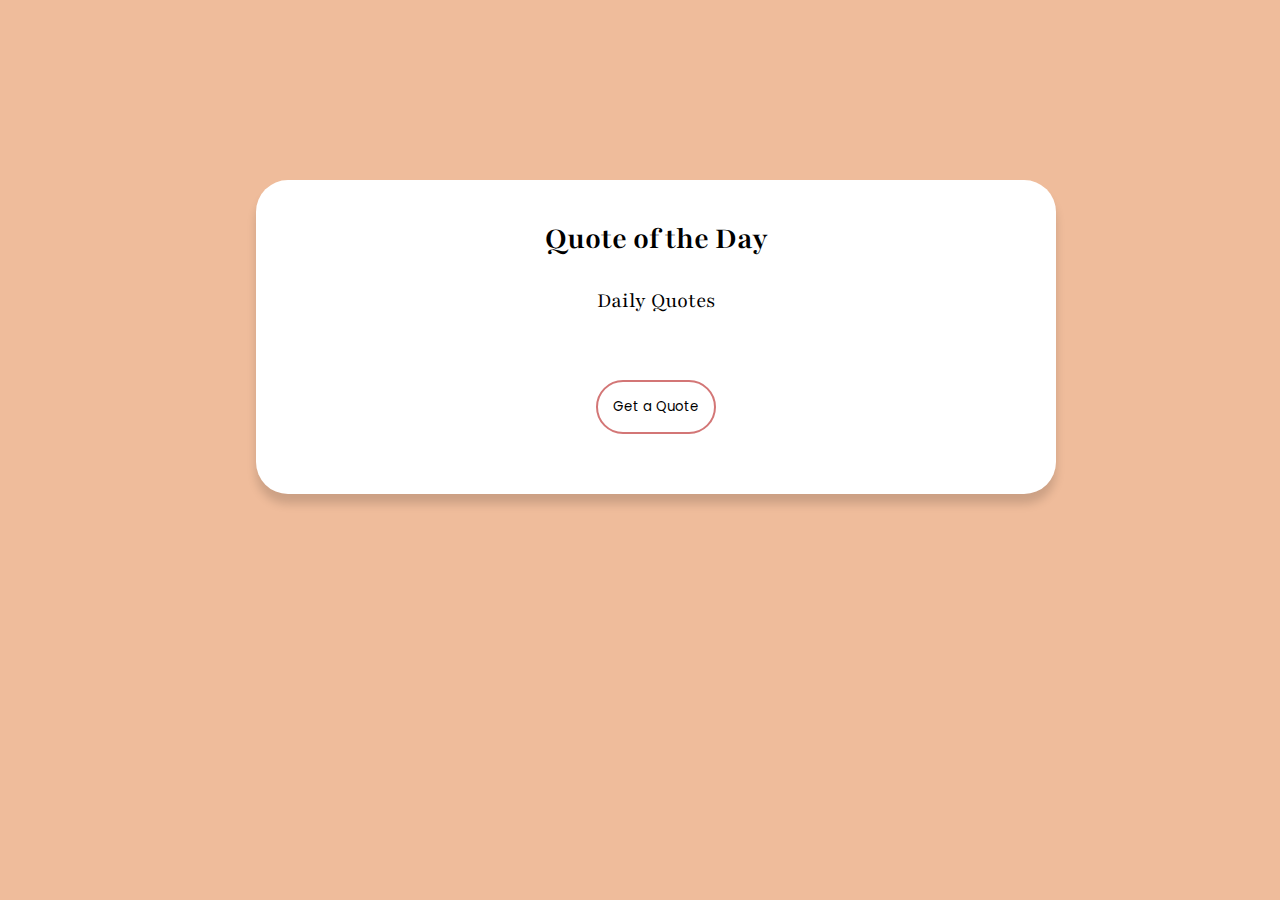
<file: QuoteGenerator/index.html>
<!DOCTYPE html>
<html>
    <head>
        <meta charset="utf-8">
        <meta http-equiv="X-UA-Compatible" content="IE=edge">
        <title>The Quote Generator</title>
        <meta name="description" content="">
        <meta name="viewport" content="width=device-width, initial-scale=1">
        
        <!-- Font style  -->
        <link rel="preconnect" href="https://fonts.googleapis.com">
        <link rel="preconnect" href="https://fonts.gstatic.com" crossorigin>
        <link href="https://fonts.googleapis.com/css2?family=Playfair:ital,opsz,wght@0,5..1200,300..900;1,5..1200,300..900&family=Poppins&display=swap" rel="stylesheet">
        <link href="https://fonts.googleapis.com/css2?family=Poppins:ital,wght@0,100;0,200;0,300;0,400;0,500;0,600;0,700;0,800;0,900;1,100;1,200;1,300;1,400;1,500;1,600;1,700;1,800;1,900&display=swap" rel="stylesheet">

        <!-- Stylesheet  -->
        <link rel="stylesheet" href="style.css">
    </head>
    <body>
        <div class = " container">
            <h1>Quote of the Day</h1>
            <div class = " quotedata">
            <p id ="quote"> Daily Quotes</p>
            <br>
            <p id ="author"></p>
            </div>
            <button id = "btn">Get a Quote</button>
        </div>
        <script src="script.js" ></script>
    </body>
</html>
</file>
<file: QuoteGenerator/style.css>
*{
    margin: 0;
    padding: 0;
    box-sizing: border-box;
}

.playfair-regular {
    font-family: "Playfair", serif;
    font-optical-sizing: auto;
    font-weight: 600;
    font-style: normal;
  }

  .poppins-regular {
    font-family: "Poppins", sans-serif;
    font-weight: 600;
    font-style: normal;
  }
  

body{
    background-color: #EFBC9B;
    font-family: "Playfair", serif;
      
}

.container{
    background-color: #fff;
    width: 800px;
   
    border-radius: 2rem;
    padding : 40px;
    text-align: center;
    box-shadow : 0 10px 10px 0px rgba(0,0,0,0.15);
    /* transform : translate(-50% , -50%); */


    position: absolute;
    left : 20%;
    top: 20%;
  

}

h1{
    margin-bottom: 20px;
}

.quotedata{
   padding : 10px;
   font-size: 22px;
}

#author{
    text-align: right;
    margin-top: 10px;
    font-size: 18px;
}

#btn {
    font-family: "Poppins", serif;
    background-color:  transparent;
    border : 2px solid  #D37676;
    color : black;
    padding :15px ;
    justify-content: center;
    align-items: center;
    margin: 20px;
    border-radius: 2rem;
    cursor: pointer;
}

#btn:hover{
    color : white;
    background-color: #D37676;
    font-weight: 600;
}
</file>
